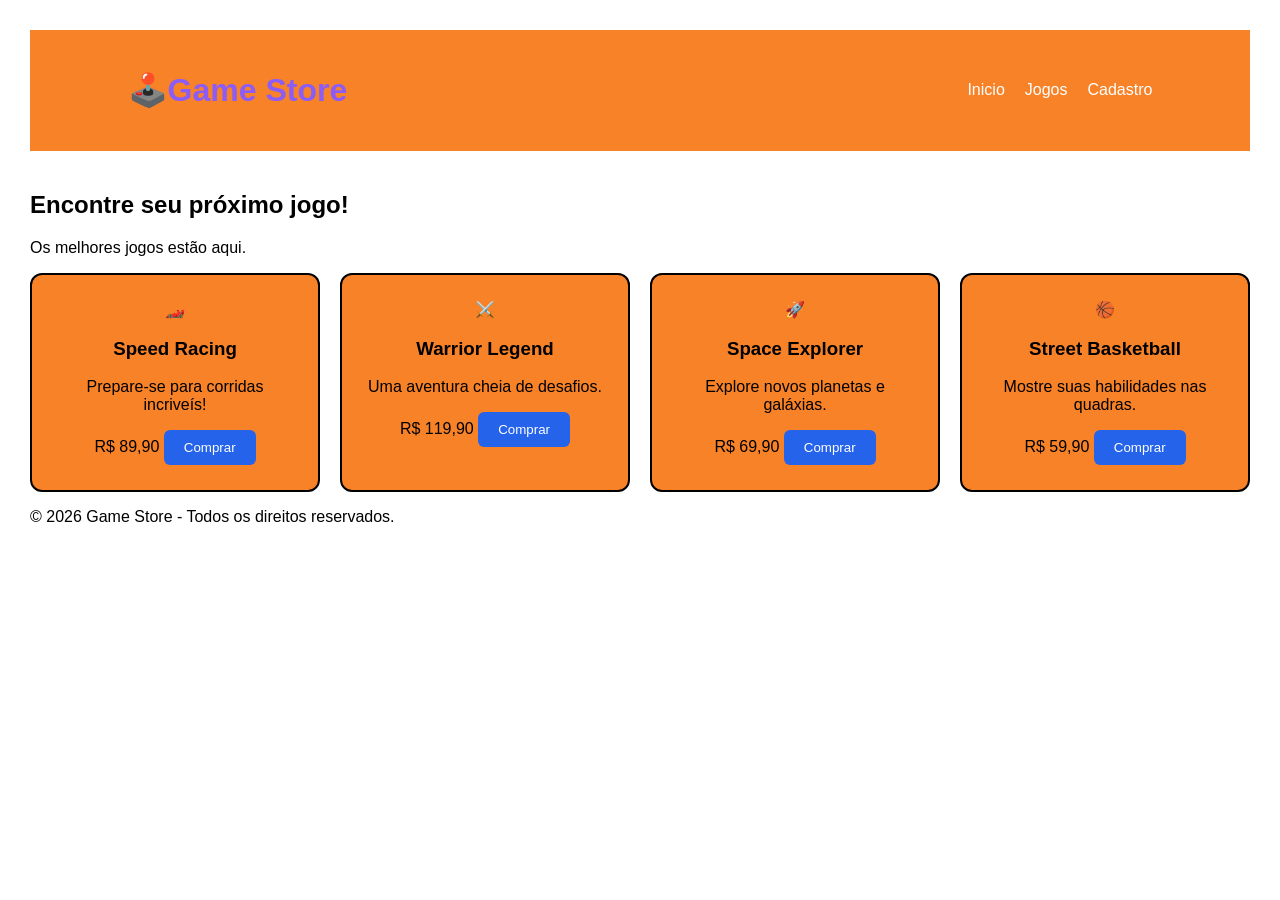
<file: index.html>
<!DOCTYPE html>
<html lang="PT-br">
<head>
    <meta charset="UTF-8">
    <meta name="viewport" content="width=device-width, initial-scale=1.0">
    <title>Display block</title>
    <link rel="stylesheet" href="/style.css">

</head>
<body>

    <header class="topo">
        <h1>🕹️Game Store</h1>
        <nav>
            <a href="/index.html">Inicio</a>
            <a href="#jogos">Jogos</a>
            <a href="/cadastro.html">Cadastro</a>
        </nav>
    </header>
    <section class="destaque">
        <h2>Encontre seu próximo jogo!</h2>
        <p>Os melhores jogos estão aqui.</p>
    </section>
    <main class="container">
        <div class="card">
        <div class="imagem imagem1">🏎️</div>
        <h3>Speed Racing</h3>
        <p>Prepare-se para corridas incriveís!</p>
        <span>R$ 89,90</span>
        <button>Comprar</button>
    </div>
    <div class="card">
        <div class="imagem imagem2">⚔️</div>
        <h3>Warrior Legend</h3>
        <p>Uma aventura cheia de desafios.</p>
        <span>R$ 119,90</span>
        <button>Comprar</button>
    </div>
    <div class="card">
        <div class="imagem imagem3">🚀</div>
        <h3>Space Explorer</h3>
        <p>Explore novos planetas e galáxias.</p>
        <span>R$ 69,90</span>
        <button>Comprar</button>
    </div>
    <div class="card">
        <div class="imagem imagem4">🏀</div>
        <h3>Street Basketball</h3>
        <P>Mostre suas habilidades nas quadras.</P>
        <span>R$ 59,90</span>
        <button>Comprar</button>
    </div>
    </main>

    <footer>
        <p>
            &copy; <time datetime="2026">2026</time>
            Game Store - Todos os direitos reservados.</p>
    </footer>

</body>
</html>
</file>
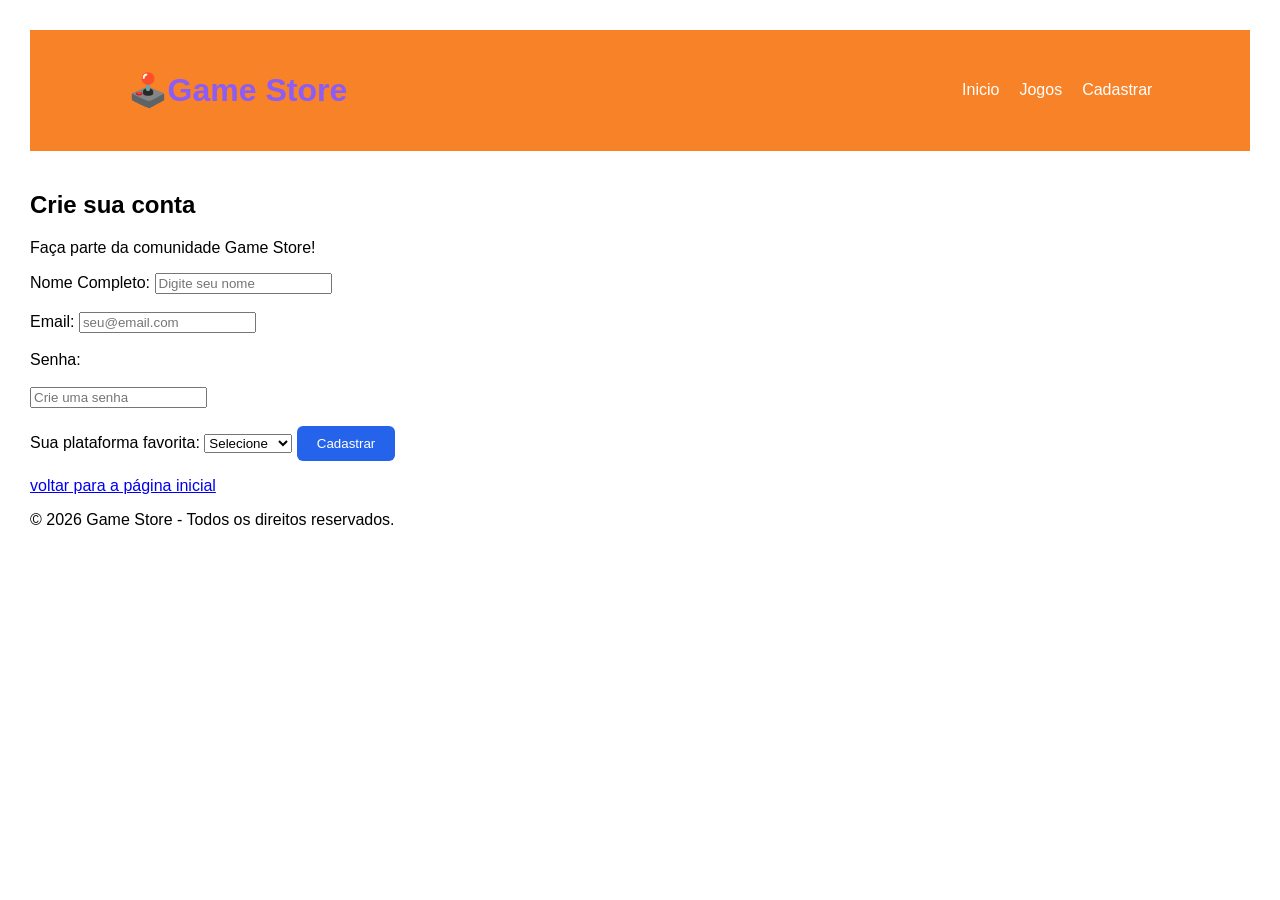
<file: cadastro.html>
<!DOCTYPE html>
<html lang="pt-BR">
<head>
    <meta charset="UTF-8">
    <meta name="viewport" content="width=device-width, initial-scale=1.0">
    <title>Game Store - Cadastro</title>
    <link rel="stylesheet" href="style.css">
</head>
<body>
    
    <header class="topo">
        <h1>🕹️Game Store</h1>
        <nav>
            <a href="index.html">Inicio</a>
            <a href="index.html#jogos">Jogos</a>
            <a href="cadastro.html">Cadastrar</a>
        </nav>
    </header>
<main class="area-cadastro">
    <form id="formCadastro">
        <h2>Crie sua conta</h2>
        <p>Faça parte da comunidade Game Store!</p>
        <label for="nome">Nome Completo:</label>
        <input type="text" id="nome" placeholder="Digite seu nome " required><br><br>

        <label for="email">Email:</label>
        <input type="email" id="email" placeholder="seu@email.com"><br><br>

        <label for="senha">Senha:</label><br><br>
        <input type="password" id="senha" placeholder="Crie uma senha" minlength="6" required><br><br> 
        
        <label for="plataforma">Sua plataforma favorita:</label>
        <select id="plataforma" required>
            <option value="">Selecione</option>
            <option value="PC">PC</option>
            <option value="Playstation">Playstation</option>
            <option value="Xbox">Xbox</option>
            <option value="Nintendo">Nintendo</option>
        </select>
        <button type="submit" class="botao">
                Cadastrar
        </button>
        <p id="mensagem" aria-live="polite"></p>
        <a href="index.html" class="voltar">
                voltar para a página inicial
        </a>
    </form>
</main>
<footer>
    <p>&copy; 2026 Game Store - Todos os direitos reservados.</p>
</footer>

</body>
</html>
</file>
<file: style.css>
:root{
    --cor--fundo:#f1f5f9;
    --cor--card: rgb(248,130,40);
    --cor-borda: black;
    --cor-botao: #2563eb;
    --cor-hover: yellow;
    --cor-texto: white;
    --cor-principal:#8b5cf6;

    --espacamento: 20px;
    --arredondamento: 12px;
    -transicao: 0.3s;
}
*{
    box-sizing: border-box;
}
body{
    font-family: Arial, Helvetica, sans-serif;
    background-color: var(--cor-fundo);
    margin: 0;
    padding: 30px;
}
.topo{
    display: flex;
    justify-content: space-between;
    align-items: center;
    padding: 20px 8%;
    background-color: var(--cor--card);
}
.topo h1{
    color: var(--cor-principal);
}
nav{
    display: flex;
    gap: var(--espacamento);
}
nav a{
    color: var(--cor-texto);
    text-decoration: none;
}
nav a:hover{
    color: var(--cor-principal);
}
banner{
    display: flex;
    justify-content: space-around;
    align-items: center;
    gap: var(--espacamento);
    padding: 70px 8%;
    background-color: linear-gradient(120deg, #312e81, #0f172a);
}
header{
    text-align: center;
    margin-bottom: 40px;
}
.container{
    display: flex;
    gap: var(--espacamento);
}
.card{
    border: 2px solid var(--cor-borda);
    background-color: var(--cor--card);
    padding: 25px;
    border-radius: var(--arredondamento);
    flex: 1;
    text-align: center;
}
button{
    background-color: var(--cor-botao);
    color: var(--cor-texto);
    border: var(--cor-texto);
    padding: 10px 20px;
    border-radius: 6px;
    cursor: pointer;
    transition: var(-transicao);
}
button:hover{
    background-color: var(--cor-hover);
    transform: translateX(5px);
}
</file>
